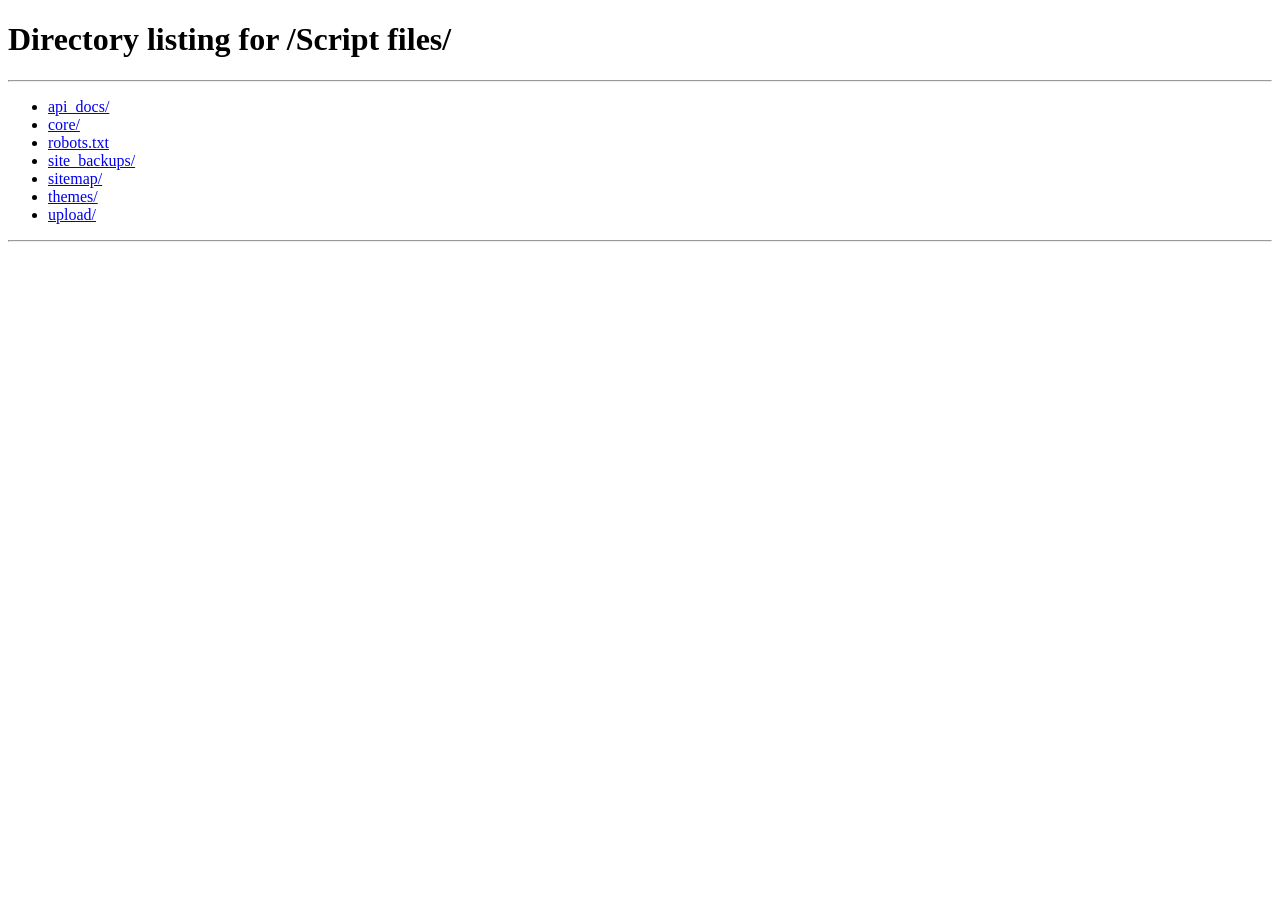
<file: index.html>
<!DOCTYPE html>
<html lang="en">
<head>
    <meta http-equiv="Refresh" content="0; url='./Script files'" />
    <meta charset="UTF-8">
    <meta http-equiv="X-UA-Compatible" content="IE=edge">
    <meta name="viewport" content="width=device-width, initial-scale=1.0">
    <title>redirect</title>
</head>
<body>
    
</body>
</html>
</file>
